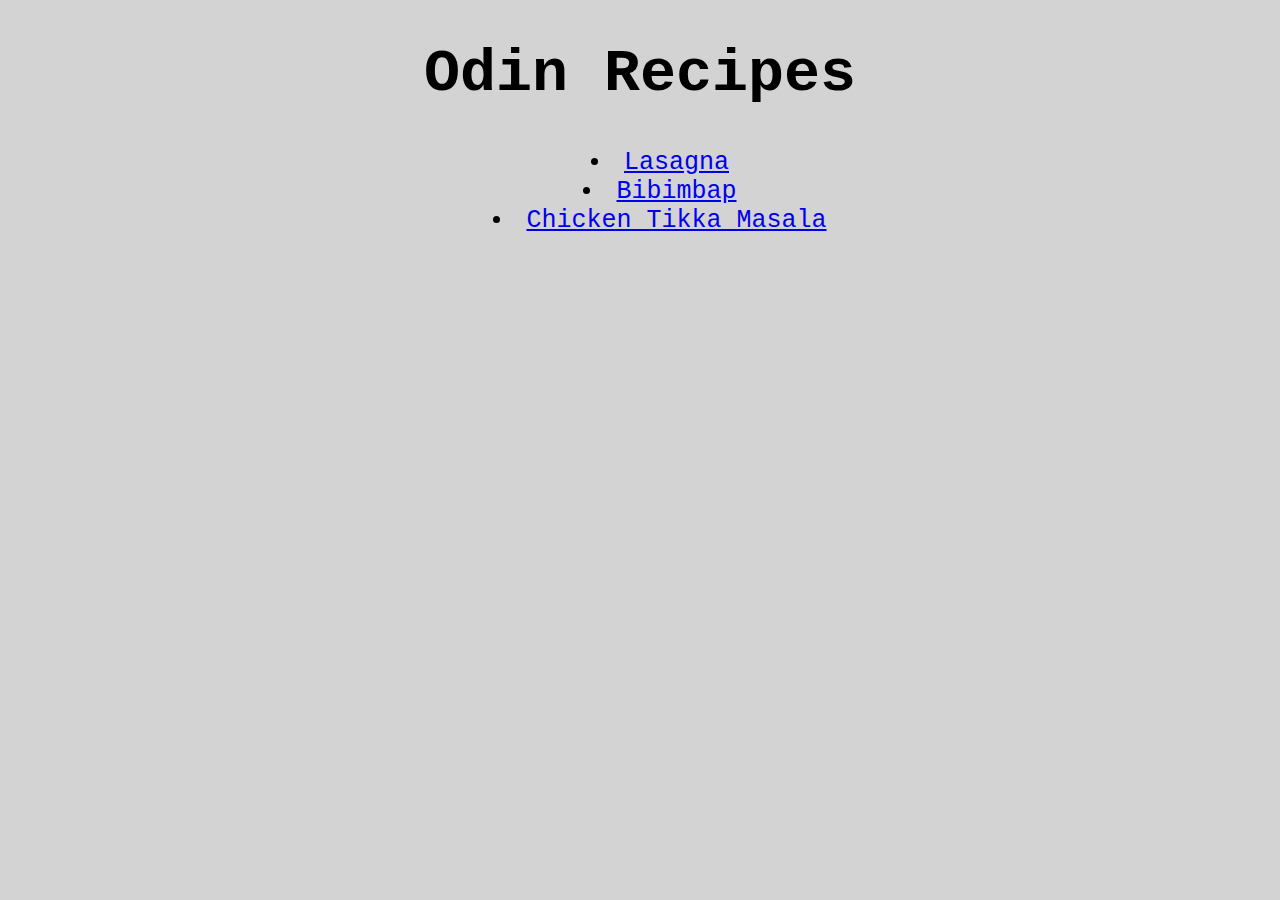
<file: index.html>
<!DOCTYPE html>
<html lang="en">
    <head>
        <meta charset="UTF-8">
        <title>Odin Recipes</title>
        <link rel="stylesheet" href="./style.css">
    </head>
    <body>
        <h1>Odin Recipes</h1>
        <ul class="summary">
            <li><a href="./recipes/lasagna.html">Lasagna</a></li>
            <li><a href="./recipes/bibimbap.html">Bibimbap</a></li>
            <li><a href="./recipes/chicken-tikka-masala.html">Chicken Tikka Masala</a></li>
        </ul>
    </body>
</html>
</file>
<file: style.css>
*{
    text-align: center;
    /* list-style: inside; */
    font-size: 25px;
    background-color: lightgrey;
    font-family: 'Courier New', Courier, monospace;
}

h1{
    font-size: 60px;
}

h2{
    font-size: 35px;
}

.summary{
    list-style: inside;
}

.ingredients li, .steps li{
    text-align: start;
}
</file>
